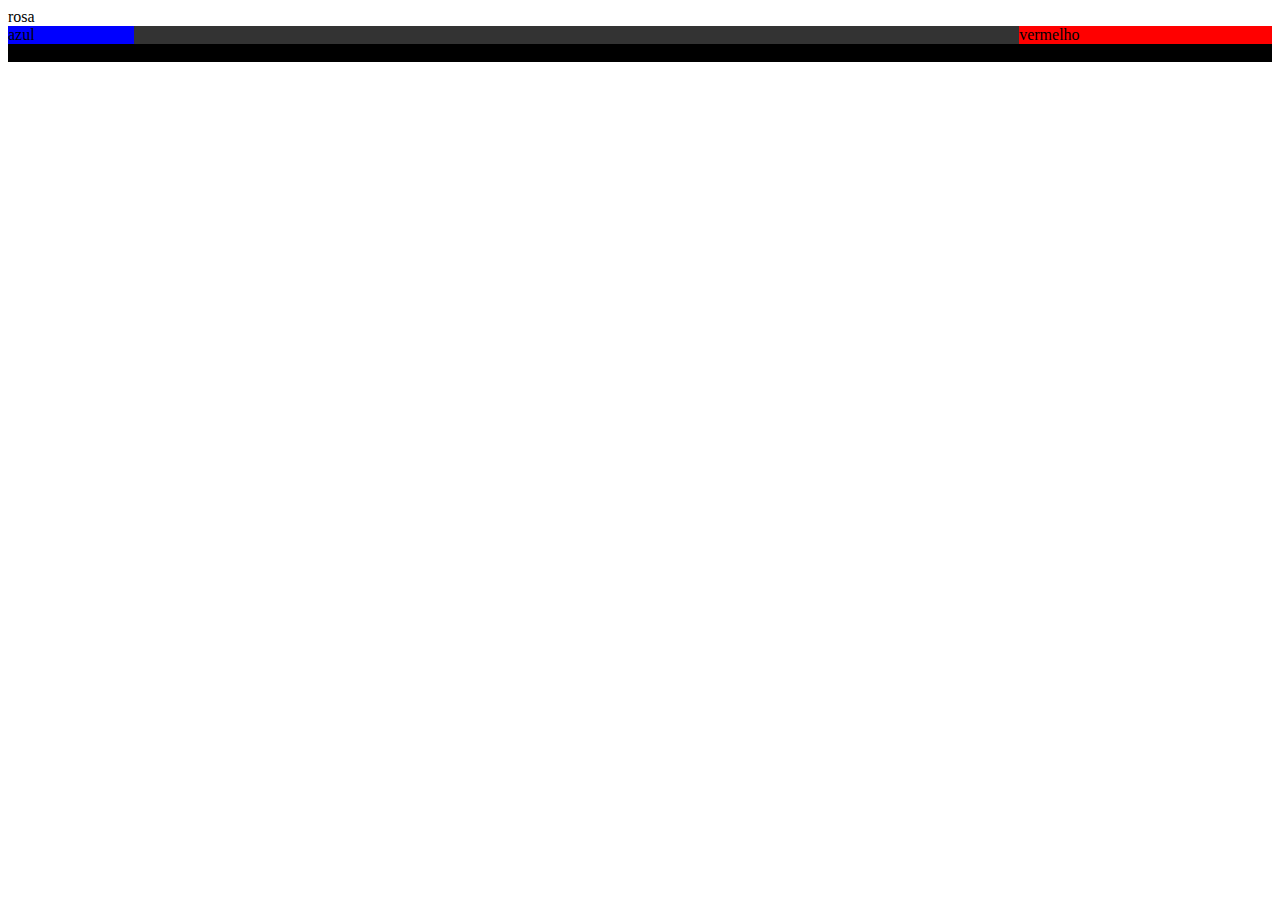
<file: estudogrid.html>
<!DOCTYPE html>
<html lang="en">
<head>
    <meta charset="UTF-8">
    <meta http-equiv="X-UA-Compatible" content="IE=edge">
    <meta name="viewport" content="width=device-width, initial-scale=1.0">
    <title>Grid</title>
    <link rel="stylesheet" href="estudo.css">
</head>
<body>
    <section class="site">
        <div class="azul">azul</div>
        <div class="vermelho">vermelho</div>
        <div class="preto">preto</div>
        <div class="roa">rosa</div>
        <div class="cinza"></div>
        <div class="verde"></div>
    </section>
    
</body>
</html>
</file>
<file: estudo.css>
.preto {
    background-color: black;
    grid-area: preto;
}
.vermelho {
    background-color: red;
    grid-area: vermelho;
}
.azul {

    background-color: blue;
    grid-area: azul;
}
.rosa {
    background-color: pink;
    grid-area: rosa;
}
.cinza {
    background-color: #333;
    grid-area: cinza;
}
.verde {
    background-color: green;
    grid-area: verde;
}
.site{
    display: grid;
    grid-template-columns: 10% 70% 20%;
    grid-template-areas: 
        "rosa rosa rosa"
        "azul cinza verde"
        "azul cinza vermelho"
        "preto preto preto";
}
</file>
